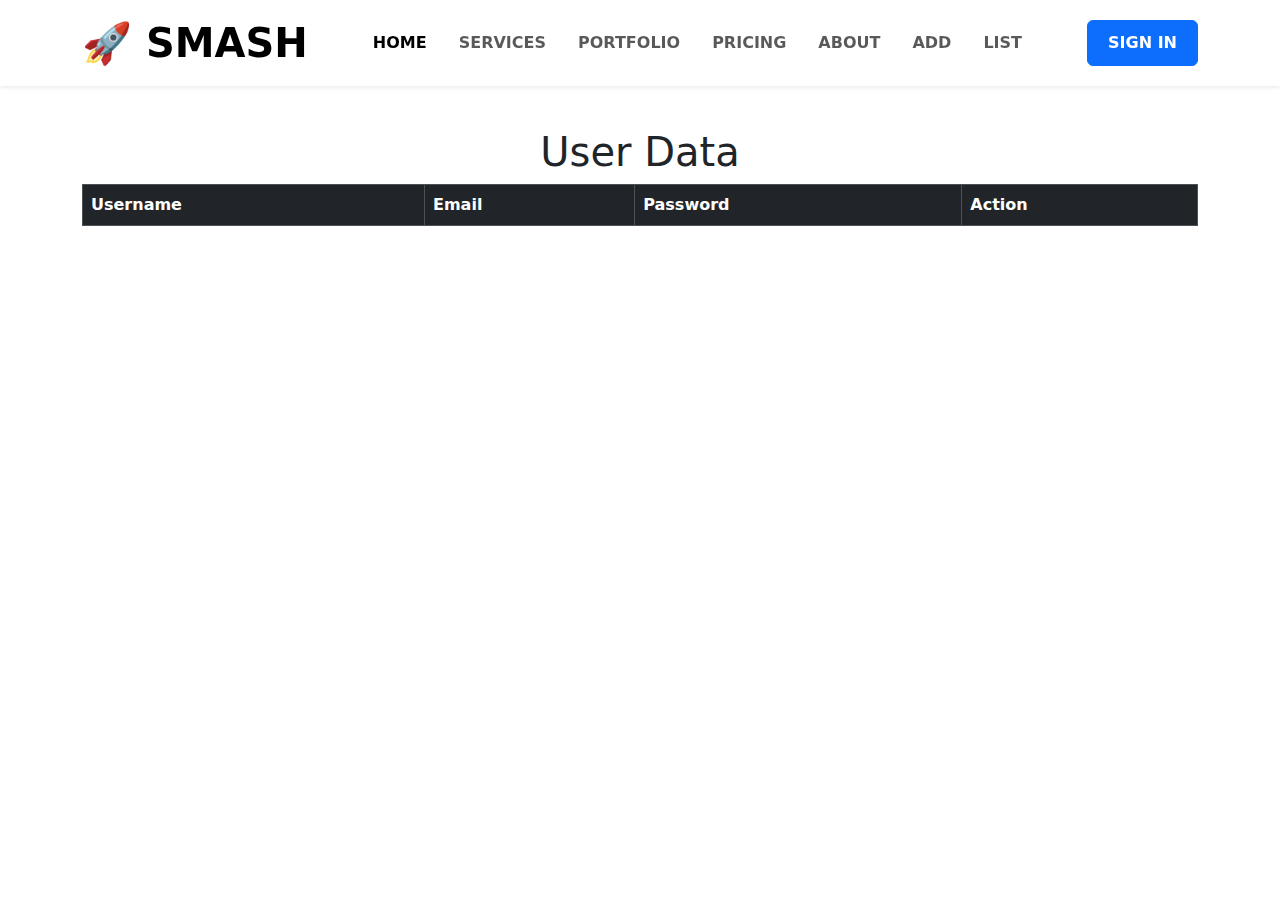
<file: page3.html>
<!doctype html>
<html lang="en">
  <head>
    <meta charset="utf-8" />
    <title>User List</title>
    <meta name="viewport" content="width=device-width, initial-scale=1" />
    <link href="https://cdn.jsdelivr.net/npm/bootstrap@5.3.7/dist/css/bootstrap.min.css" rel="stylesheet" />
    <style>
      body {
        padding: 20px;
        padding-top: 80px;
      }
      h1 {
        font-weight: 800;
      }
      .navbar-container{
        border-bottom: 50px;
      }
    /* Tablets and smaller (<= 992px) */
@media (max-width: 992px) {
  table {
    font-size: 15px;
  }

  h1 {
    font-size: 2rem;
  }

  .btn-sm {
    padding: 6px 10px;
    font-size: 13px;
  }
}

/* Small tablets and large phones (<= 768px) */
@media (max-width: 768px) {
  table {
    font-size: 14px;
  }

  .container {
    padding: 0 15px;
  }

  h1 {
    font-size: 1.8rem;
    margin-bottom: 20px;
  }

  .btn-sm {
    font-size: 12px;
    padding: 5px 8px;
  }

  th,
  td {
    padding: 8px 10px;
  }
}

/* Phones (<= 576px) */
@media (max-width: 576px) {
  h1 {
    font-size: 1.5rem;
    margin-bottom: 15px;
  }

  table {
    font-size: 13px;
  }

  th,
  td {
    font-size: 12px;
    padding: 6px 8px;
  }

  .btn-sm {
    font-size: 11px;
    padding: 4px 6px;
  }

  .table {
    display: block;
    overflow-x: auto;
    white-space: nowrap;
  }
}

/* Extra small devices (<= 400px) */
@media (max-width: 400px) {
  h1 {
    font-size: 1.3rem;
  }

  table {
    font-size: 12px;
  }

  .btn-sm {
    padding: 4px 5px;
    font-size: 11px;
  }
}

    </style>
  </head>
  <body>
<div id="navbar-container"> </div>

    <div class="container mt-5">
      <h1 class="text-center">User Data</h1>
      <table class="table table-bordered" id="usertable">
        <thead class="table-dark">
          <tr>
            <th>Username</th>
            <th>Email</th>
            <th>Password</th>
            <th>Action</th>
          </tr>
        </thead>
        <tbody id="tableBody"></tbody>
      </table>
    </div>

    <script>
       function showTable() {
      let usertable = JSON.parse(localStorage.getItem("data")) || [];
      let tableBody = document.getElementById("tableBody");

     
        tableBody.innerHTML = "";
        usertable.forEach((user, index) => {
          let row = tableBody.insertRow();
          row.insertCell(0).innerText = user.Username;
          row.insertCell(1).innerText = user.Email;
          row.insertCell(2).innerText = user.Password;
          row.insertCell(3).innerHTML = `<button class="btn btn-danger btn-sm" onclick="dltdata(${index})">Delete</button>`;
        });
      }

      function dltdata(index) {
        let usertable = JSON.parse(localStorage.getItem("data")) || [];
        usertable.splice(index, 1);
        localStorage.setItem("data", JSON.stringify(usertable));
        showTable();
      }

      window.onload = showTable;

    
  fetch('nav.html')
      .then(response => response.text())
      .then(data => {
        document.getElementById('navbar-container').innerHTML = data;
      })
      .catch(error => console.error('Error loading navbar:', error));

    </script>
  </body>
</html>
</file>
